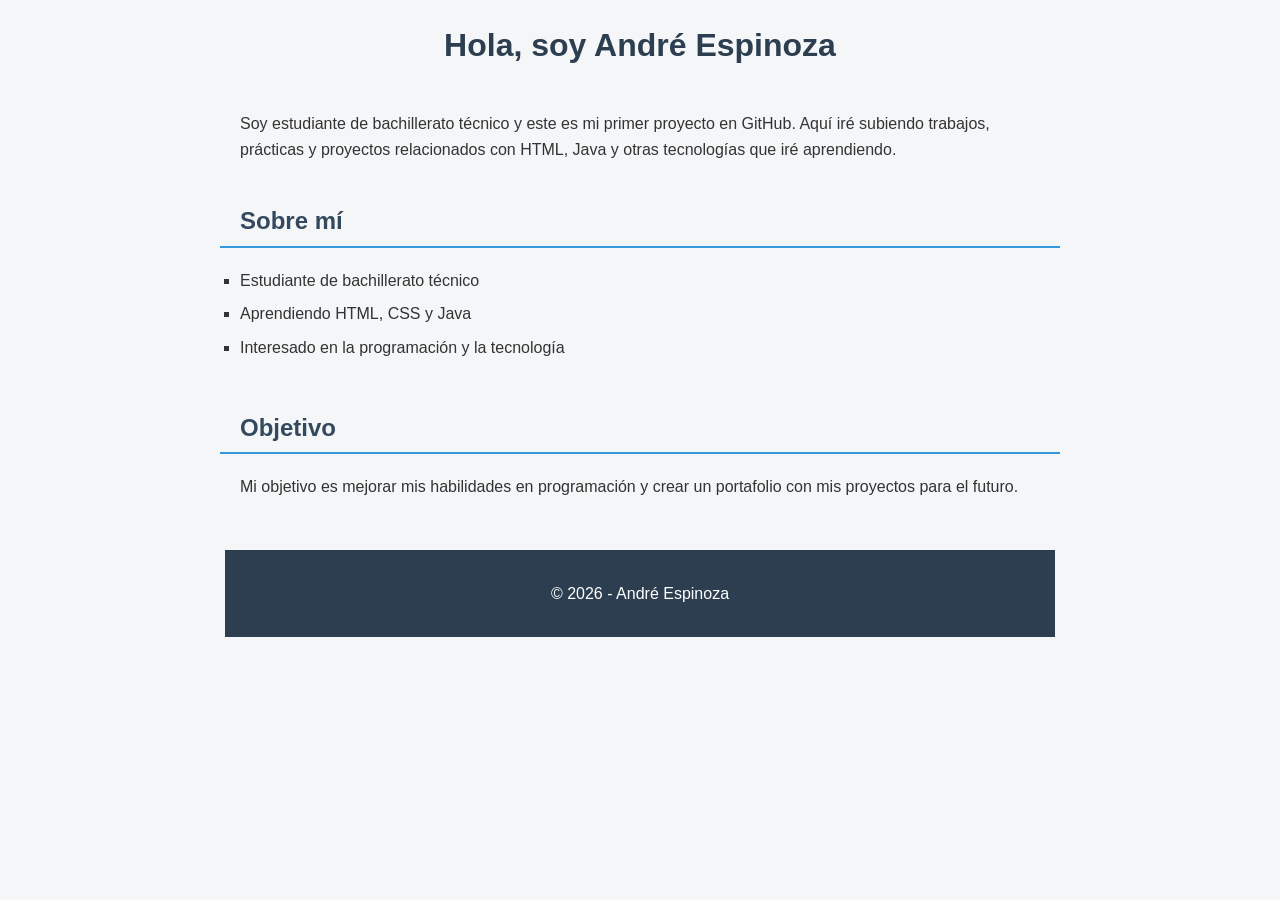
<file: index.html>
<!DOCTYPE html>
<html lang="es">
<head>
    <meta charset="UTF-8">
    <title>Mi presentación</title>
    <link rel="stylesheet" href="Css.css">
</head>
<body>

    <h1>Hola, soy André Espinoza</h1>

    <p>
        Soy estudiante de bachillerato técnico y este es mi primer proyecto en GitHub.
        Aquí iré subiendo trabajos, prácticas y proyectos relacionados con
        HTML, Java y otras tecnologías que iré aprendiendo.
    </p>

    <h2>Sobre mí</h2>
    <ul>
        <li>Estudiante de bachillerato técnico</li>
        <li>Aprendiendo HTML, CSS y Java</li>
        <li>Interesado en la programación y la tecnología</li>
    </ul>

    <h2>Objetivo</h2>
    <p>
        Mi objetivo es mejorar mis habilidades en programación y crear un portafolio
        con mis proyectos para el futuro.
    </p>

    <footer>
        <p>© 2026 - André Espinoza</p>
    </footer>

</body>
</html>
</file>
<file: Css.css>
/* Estilos generales */
body {
    font-family: Arial, Helvetica, sans-serif;
    background-color: #f4f6f8;
    color: #333;
    margin: 0;
    padding: 0;
    line-height: 1.6;
}

/* Contenido principal */
body > * {
    max-width: 800px;
    margin: auto;
    padding: 20px;
}

/* Títulos */
h1 {
    text-align: center;
    color: #2c3e50;
}

h2 {
    color: #34495e;
    border-bottom: 2px solid #3498db;
    padding-bottom: 5px;
}

/* Párrafos */
p {
    font-size: 16px;
}

/* Lista */
ul {
    list-style-type: square;
    padding-left: 20px;
}

li {
    margin-bottom: 8px;
}

/* Footer */
footer {
    background-color: #2c3e50;
    color: white;
    text-align: center;
    padding: 15px;
    margin-top: 30px;
}
</file>
